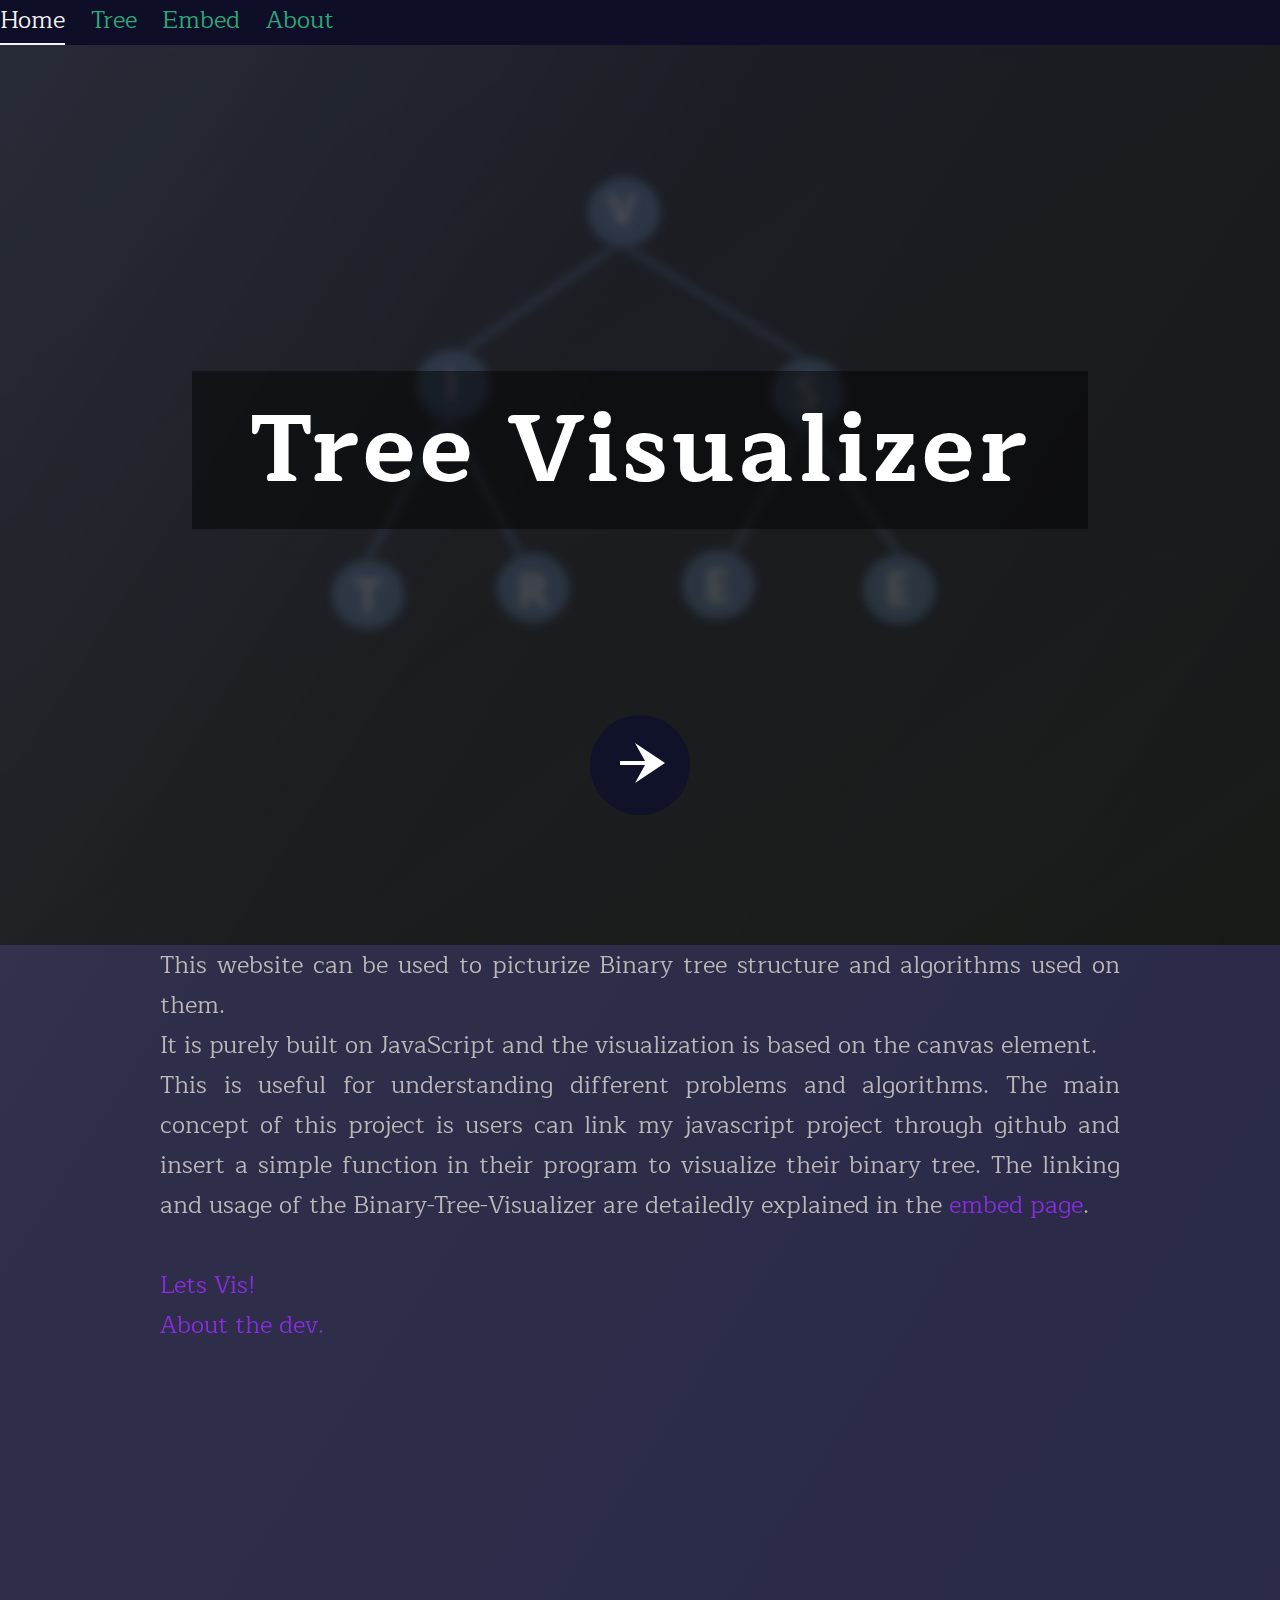
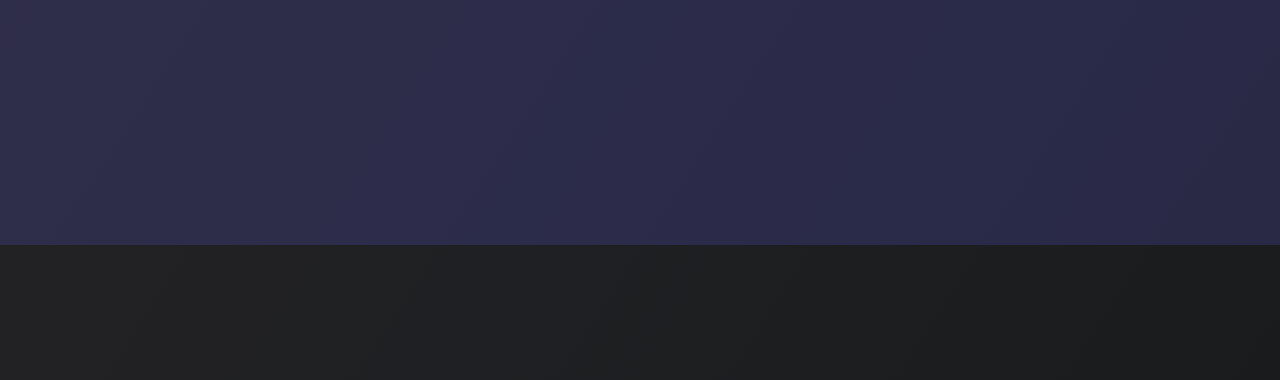
<file: index.html>
<!DOCTYPE html>
<html lang="en">
<head>
    <meta charset="UTF-8">
    <meta name="viewport" content="width=device-width, initial-scale=1.0">
    <title>Tree-vis</title>
    <link rel="stylesheet" href="utils.css">
    <link rel="stylesheet" href="index.css">
    <link rel="preconnect" href="https://fonts.googleapis.com">
    <link rel="preconnect" href="https://fonts.gstatic.com" crossorigin>
    <link href="https://fonts.googleapis.com/css2?family=Maitree:wght@200;300;400;500;600;700&display=swap" rel="stylesheet">
</head>
<header id="header">
    <span id="home">Home</span>
    <span id="tree"><a href="tree.html">Tree</a></span>
    <span id="embed"><a href="embed.html">Embed</a></span>
    <span id="about"><a href="about.html">About</a></span>
</header>
<div id="treeimg">
    <img src="tree.png" alt="TreeVis">
</div>
<body>
    <section id="headtitle">
        <h1 id="binary">Tree Visualizer</h1>
        <div id="next">
            <a href="#content"> </a>
            <div id="arrow">
                <a href="#content"> </a>
            </div>
        </div>
    </section>
    <section id="content">
        <p id="info">
            This website can be used to picturize Binary tree structure and algorithms used on them. <br>
            It is purely built on JavaScript and the visualization is based on the canvas element. <br>
            This is useful for understanding different problems and algorithms. The main concept of this project is users can link my javascript project through github and insert a simple 
            function in their program to visualize their binary tree. 
            The linking and usage of the Binary-Tree-Visualizer are detailedly explained in the <a href="embed.html">embed page</a>. <br>
    
            
            <br>
            <a href="tree.html">Lets Vis!</a> <br> 
            <a href="about.html">About the dev.</a> 
        </p>
        
    </section>
</body>
</html>
</file>
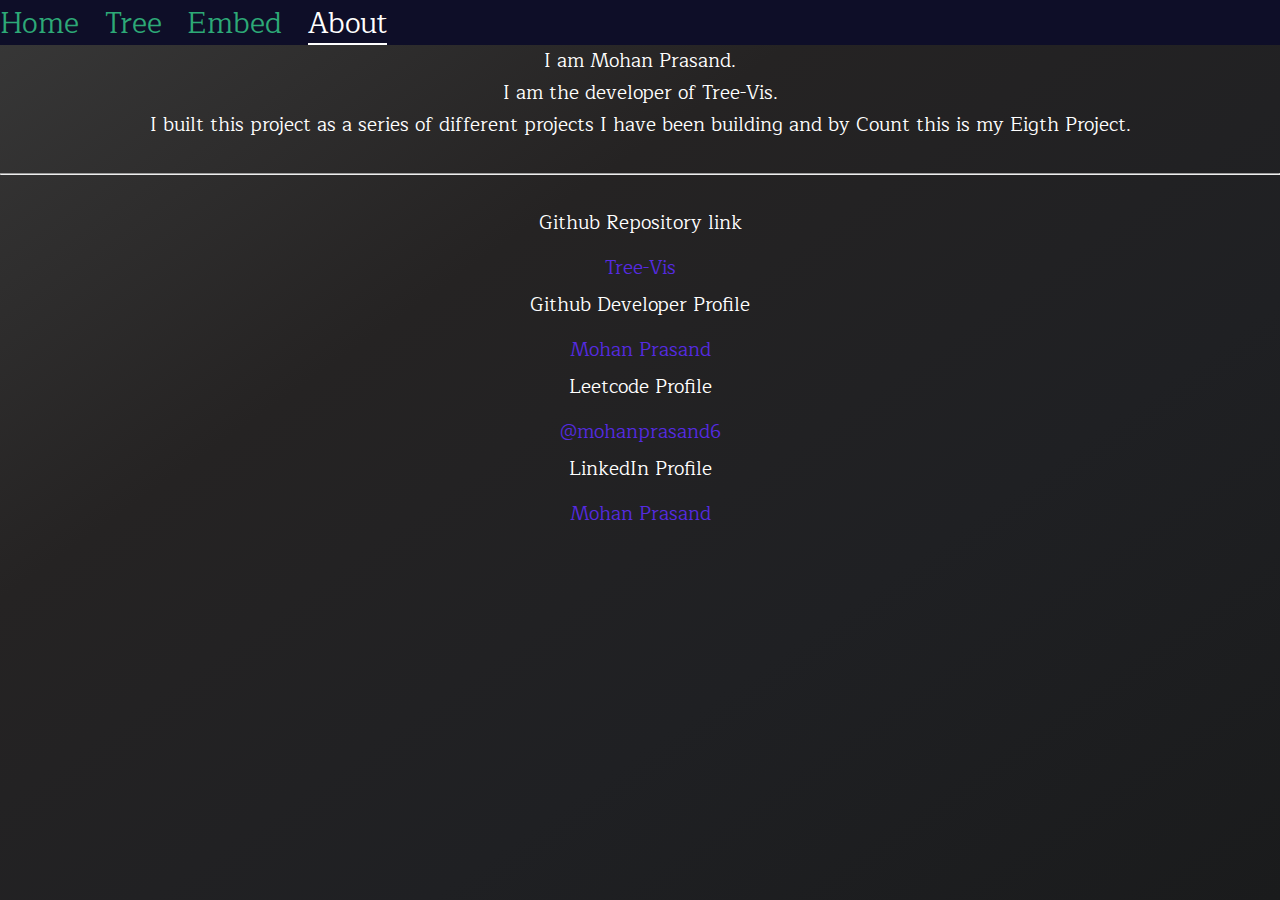
<file: about.html>
<!DOCTYPE html>
<html lang="en">
    <head>
        <meta charset="UTF-8">
        <meta name="viewport" content="width=device-width, initial-scale=1.0">
        <title>Tree-vis</title>
        <link rel="stylesheet" href="utils.css">
        <link rel="stylesheet" href="about.css">
        <link rel="preconnect" href="https://fonts.googleapis.com">
        <link rel="preconnect" href="https://fonts.gstatic.com" crossorigin>
        <link href="https://fonts.googleapis.com/css2?family=Maitree:wght@200;300;400;500;600;700&display=swap" rel="stylesheet">
        <link rel="stylesheet" href="https://cdnjs.cloudflare.com/ajax/libs/font-awesome/6.5.2/css/all.min.css" integrity="sha512-SnH5WK+bZxgPHs44uWIX+LLJAJ9/2PkPKZ5QiAj6Ta86w+fsb2TkcmfRyVX3pBnMFcV7oQPJkl9QevSCWr3W6A==" crossorigin="anonymous" referrerpolicy="no-referrer" />
    </head>
    <header id="header">
    <span id="home"><a href="index.html">Home</a></span>
    <span id="tree"><a href="tree.html">Tree</a></span>
    <span id="embed"><a href="embed.html">Embed</a></span>
    <span id="about">About</span>
    </header>
<body>
    I am Mohan Prasand. <br>
    I am the developer of Tree-Vis. <br>
    I built this project as a series of different
    projects I have been building and by Count this is 
    my Eigth Project. <br>  <br><hr> <br>
    Github Repository link <br>
    <i class="fa-brands fa-github"></i><a target="_blank" href="https://github.com/MohanPrasand/Tree-Vis"> Tree-Vis</a><br>
    Github Developer Profile <br>
    <i class="fa-regular fa-user"></i><a target="_blank" href="https://github.com/MohanPrasand"> Mohan Prasand</a> <br>
    Leetcode Profile <br>
    <i class="fa-solid fa-code"></i><a target="_blank" href="https://leetcode.com/u/mohanprasand6/"> @mohanprasand6</a> <br>
    LinkedIn Profile <br>
    <i class="fa-brands fa-linkedin-in"></i> <a href="www.linkedin.com/in/mohan-prasand-9aba8b271"> Mohan Prasand</a>


</body>
</html>
</file>
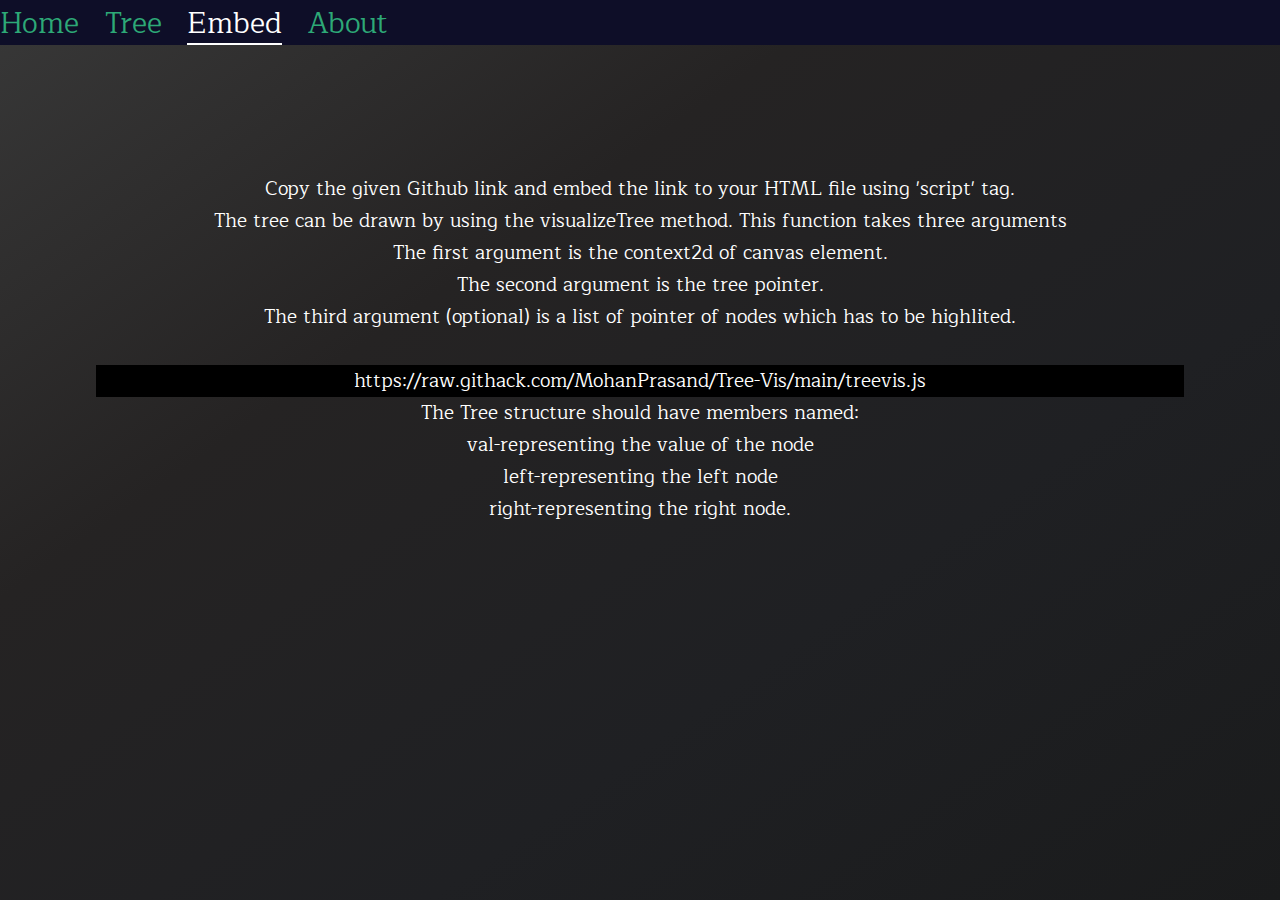
<file: embed.html>
<!DOCTYPE html>
<html lang="en">
<head>
    <meta charset="UTF-8">
    <meta name="viewport" content="width=device-width, initial-scale=1.0">
    <title>Tree-Vis</title>
    <link rel="stylesheet" href="utils.css">
    <link rel="stylesheet" href="embed.css">
    <link rel="preconnect" href="https://fonts.googleapis.com">
    <link rel="preconnect" href="https://fonts.gstatic.com" crossorigin>
    <link href="https://fonts.googleapis.com/css2?family=Maitree:wght@200;300;400;500;600;700&display=swap" rel="stylesheet">
</head>
<header id="header">
    <span id="home"><a href="index.html">Home</a></span>
    <span id="tree"><a href="tree.html">Tree</a></span>
    <span id="embed">Embed</span>
    <span id="about"><a href="about.html">About</a></span>
</header>
<body>
    <br><br><br><br>
    Copy the given Github link and embed the link to your 
    HTML file using 'script' tag. <br>

    The tree can be drawn by using the visualizeTree 
    method. This function takes three arguments 
     <br> The first argument is the context2d of canvas element. 
     <br> The second argument is the tree pointer.
     <br> The third argument (optional) is a list of pointer of nodes which has to be highlited.  <br> <br>
     <div id="link" ><a  id="linktxt">https://raw.githack.com/MohanPrasand/Tree-Vis/main/treevis.js</a> </div>
     The Tree structure should have members named: <br>
         val-representing the value of the node <br>
         left-representing the left node <br>
         right-representing the right node.


</body>
<script src="embed.js"></script>
</html>
</file>
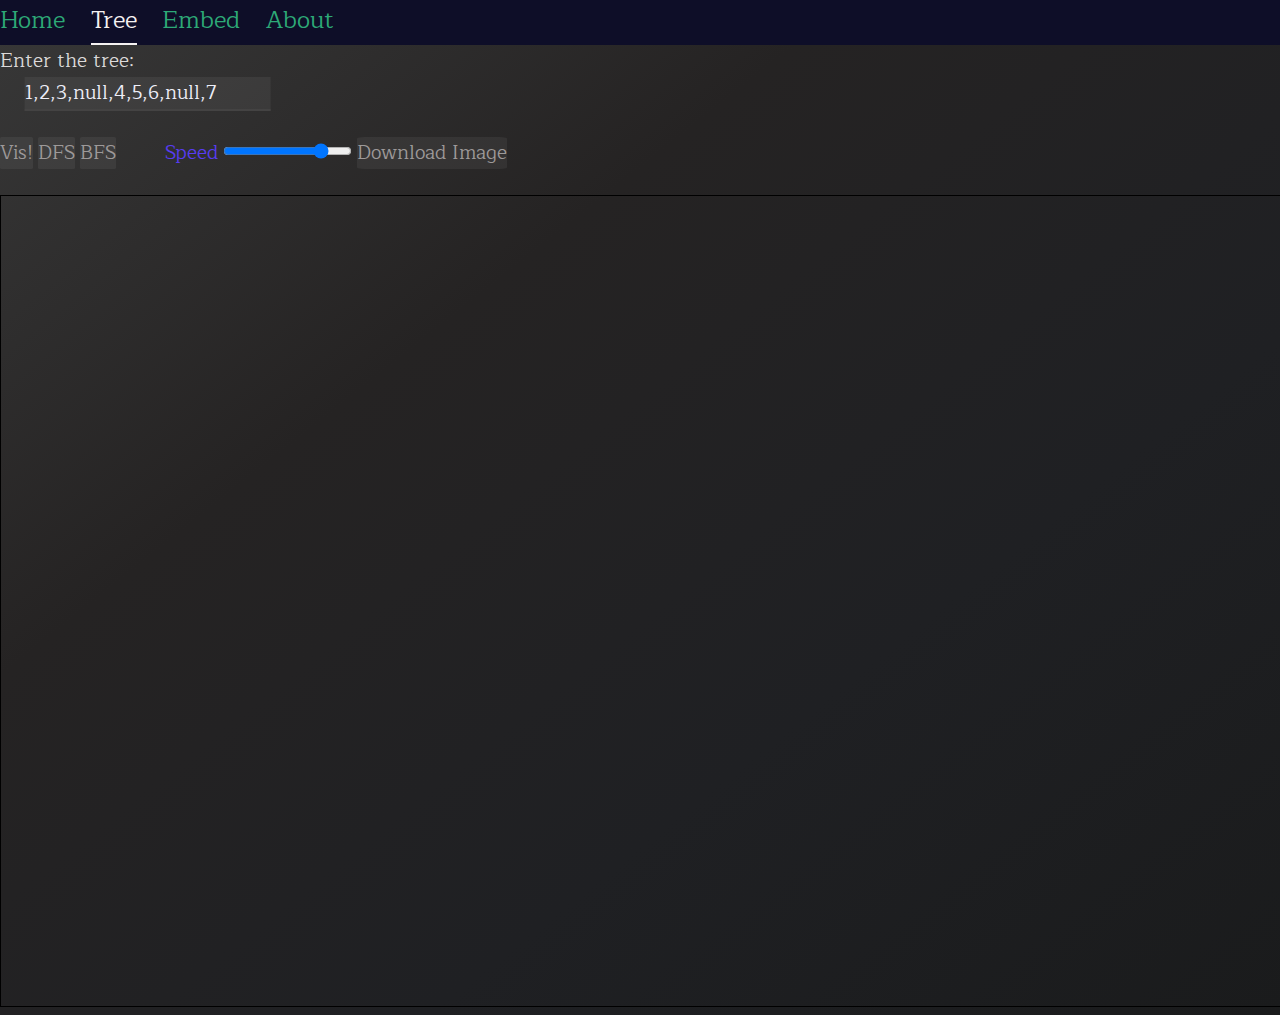
<file: tree.html>
<!DOCTYPE html>
<html lang="en">
<head>
    <meta charset="UTF-8">
    <meta name="viewport" content="width=device-width, initial-scale=1.0">
    <title>Tree-Vis</title>
    <link rel="stylesheet" href="utils.css">
    <link rel="stylesheet" href="treevis.css">
    <link rel="preconnect" href="https://fonts.googleapis.com">
    <link rel="preconnect" href="https://fonts.gstatic.com" crossorigin>
    <link href="https://fonts.googleapis.com/css2?family=Maitree:wght@200;300;400;500;600;700&display=swap" rel="stylesheet">
    </head>
    <header id="header">
        <span id="home"><a href="index.html">Home</a></span>
        <span id="tree">Tree</span>
        <span id="embed"><a href="embed.html">Embed</a></span>
        <span id="about"><a href="about.html">About</a></span>
    </header>
    <body>
        <label style="font-size: 1.2em; color: rgb(220, 218, 218);">Enter the tree:</label> <br>
        <input type="text" id="input" value="1,2,3,null,4,5,6,null,7"> <br> <br>
        <button id="visbutton" onclick="visualize()">Vis!</button>
        <button id="dfsbutton">DFS</button>
        <button id="bfsbutton">BFS</button>
        <label style="font-size: 1.2em;color:rgb(87, 60, 241)">&emsp;&emsp; Speed</label>
        <input type="range" min="500" max="3000" value="2500"  id="speedbar"> 
        <button id="Image">Download Image</button><br><br>

        <canvas id="Canvas"></canvas>
    </body>
    <script type="text/javascript" src="treevis.js"></script>
    <script src="treeutils.js"></script>
    <script src="treedfsvis.js"></script>
    <script src="treebfsvis.js"></script>
    <script>
        function visualize(){
            tree=getTree();
            visualizeTree(ctx,tree,[]);
        }
    </script>
</html>
</file>
<file: utils.css>
*{
    scroll-behavior: smooth;
    font-family: 'Maitree';
    padding: 0;
    margin: 0;
}

*::selection{
    color:rgb(40, 40, 153);
    background: rgb(225, 233, 161);
    
}

::-webkit-scrollbar{
    width:0px;
    background: transparent;
}

header{
    background: rgb(14, 14, 40);
    position: relative;
    width: 100%;
    height:5vh;
    top:0px;
    left:0px;
    font-size: 1.5em;
    display: flex;
    gap: 2%;
}

#header a{
    color: rgb(45, 169, 119);
    text-decoration: none;
}


body{
    background: linear-gradient(to bottom right,rgb(56, 56, 56),rgb(37, 35, 35),rgb(31, 32, 35),rgb(26, 27, 28));
    width: 100vw;
    justify-content: left;
}
</file>
<file: index.css>
#home{
    color: rgb(245, 242, 242);
    border-bottom: solid 2px;
}

body{
    align-items: center;
    justify-content: center;
    height: 220vh;
}

#headtitle{
    width: 100vw;
    min-height:100vh;
    backdrop-filter: blur(5px);
    background: linear-gradient(to bottom right, rgba(0, 13, 59, 0.273),rgba(9, 19, 0, 0.3));
    overflow: hidden;
}

#binary{
    position: absolute;
    color:white;
    font-size: 6em;
    min-width: 70%;
    text-align: center;
    transform: translateX(-50%) translateY(-50%);
    left:50%;
    top:45%;
    letter-spacing: 5px;
    background: rgba(0, 0, 0, 0.456);
}
#binary:hover{
    background: none;
    color:rgb(80, 79, 150);
}

#content{
    min-height:100vh;
    width:100vw;
    background: rgba(71, 71, 156, 0.329);
}






#next{
    position: absolute;
    height: 100px;
    width:100px;
    background: rgb(16, 18, 41);
    border-radius: 50%;
    transform: translateX(-50%) translateY(-50%);
    left:50%;
    top:80%;
    cursor: pointer;
}

#arrow{
    height: 100%;
    width:100%;
    background: white;
    clip-path: polygon(35% 48%,60% 48%,50% 30%,80% 50%,50% 70%,60% 52%,35% 52%);
    transform: translateX(-5%) translateY(-2%);
}

#next:hover  #arrow{
    background: rgb(119, 97, 233);

}

#next a{
    width: 100%;
    height: 100%;
    position: absolute;
}

#info{
    position: relative;
    font-size: 1.5em;
    color: rgb(188, 184, 184);
    text-align: center;
    width: 75%;
    left: 50%;
    transform: translateX(-50%);
    text-align: justify;
    backdrop-filter: blur(50%);
}

#info a{
    color:blueviolet;
    text-decoration: none;
}

#treeimg{
    position: fixed;
    transform: translateX(-50%);
    left:50%;
    top:15%;
}




#treeimg img{
    width:50vw;
    opacity: 0.3;
}
@media  only screen and (max-width:800px) {
    
    #treeimg img{
        width:100vw;
        opacity: 0.3;
    }

    #binary{
        font-size: 4em;
    }
}
</file>
<file: about.css>
#about{
    color:white;
    border-bottom: solid 2px;
}

body{
    font-size: 1.2em;
    text-align: center;
    color:white;
    height: 100vh;
}

a{
    text-decoration: none;
    color:rgb(86, 43, 226);
}

i{
    font-size: 1.6em;
    color: rgb(36, 188, 132);
}
</file>
<file: embed.css>
#embed{
    color: white;
    border-bottom: solid 2px white;
}

body{
    width:100vw;
    height: 100vh;
    font-size: 1.2em;
    text-align: center;
    color:white;
}

#link{
    position: relative;
    background: black;
    width: 85%;
    left:50%;
    transform: translateX(-50%);
    cursor: pointer;
    overflow: scroll;
}

#link:hover{
    color:bisque;
    background: blue;
}

#copyl{
    opacity: 0;
    cursor: pointer;
    color: rgb(222, 246, 3);
}
#link:hover #copyl{
    opacity: 1;
}
</file>
<file: treevis.css>
#tree{
    color:rgb(245, 242, 242);
    border-bottom: 2px solid;
}




#Canvas{
    position: relative;
    left:0;
    border: solid 1px black;
    overflow: scroll;
    width:100%;
    height:90vh;
}

@media only screen and (max-width:600px){
    #Canvas{
        height:100vw;
    }
}


button{
    cursor: pointer;
    background: none;
    border:none;
    border-radius: 5%;
    color:rgb(157, 153, 153);
    background: rgba(255, 255, 255, 0.06);
    font-size: 1.2em;
}


button:hover{
    background: rgba(202, 201, 201, 0.556);
    color: rgb(31, 31, 214);
}


#input{
    position: relative;
    transform: translateX(10%);
    font-size: 1.2em;
    border: none;
    cursor: text;
    border-bottom: solid 2px rgb(68, 67, 67);
    background: rgba(255, 255, 255, 0.06);
    color: rgb(238, 238, 248);
}

#input:focus{
    color: rgb(186, 89, 246);
    outline: none;
}
</file>
